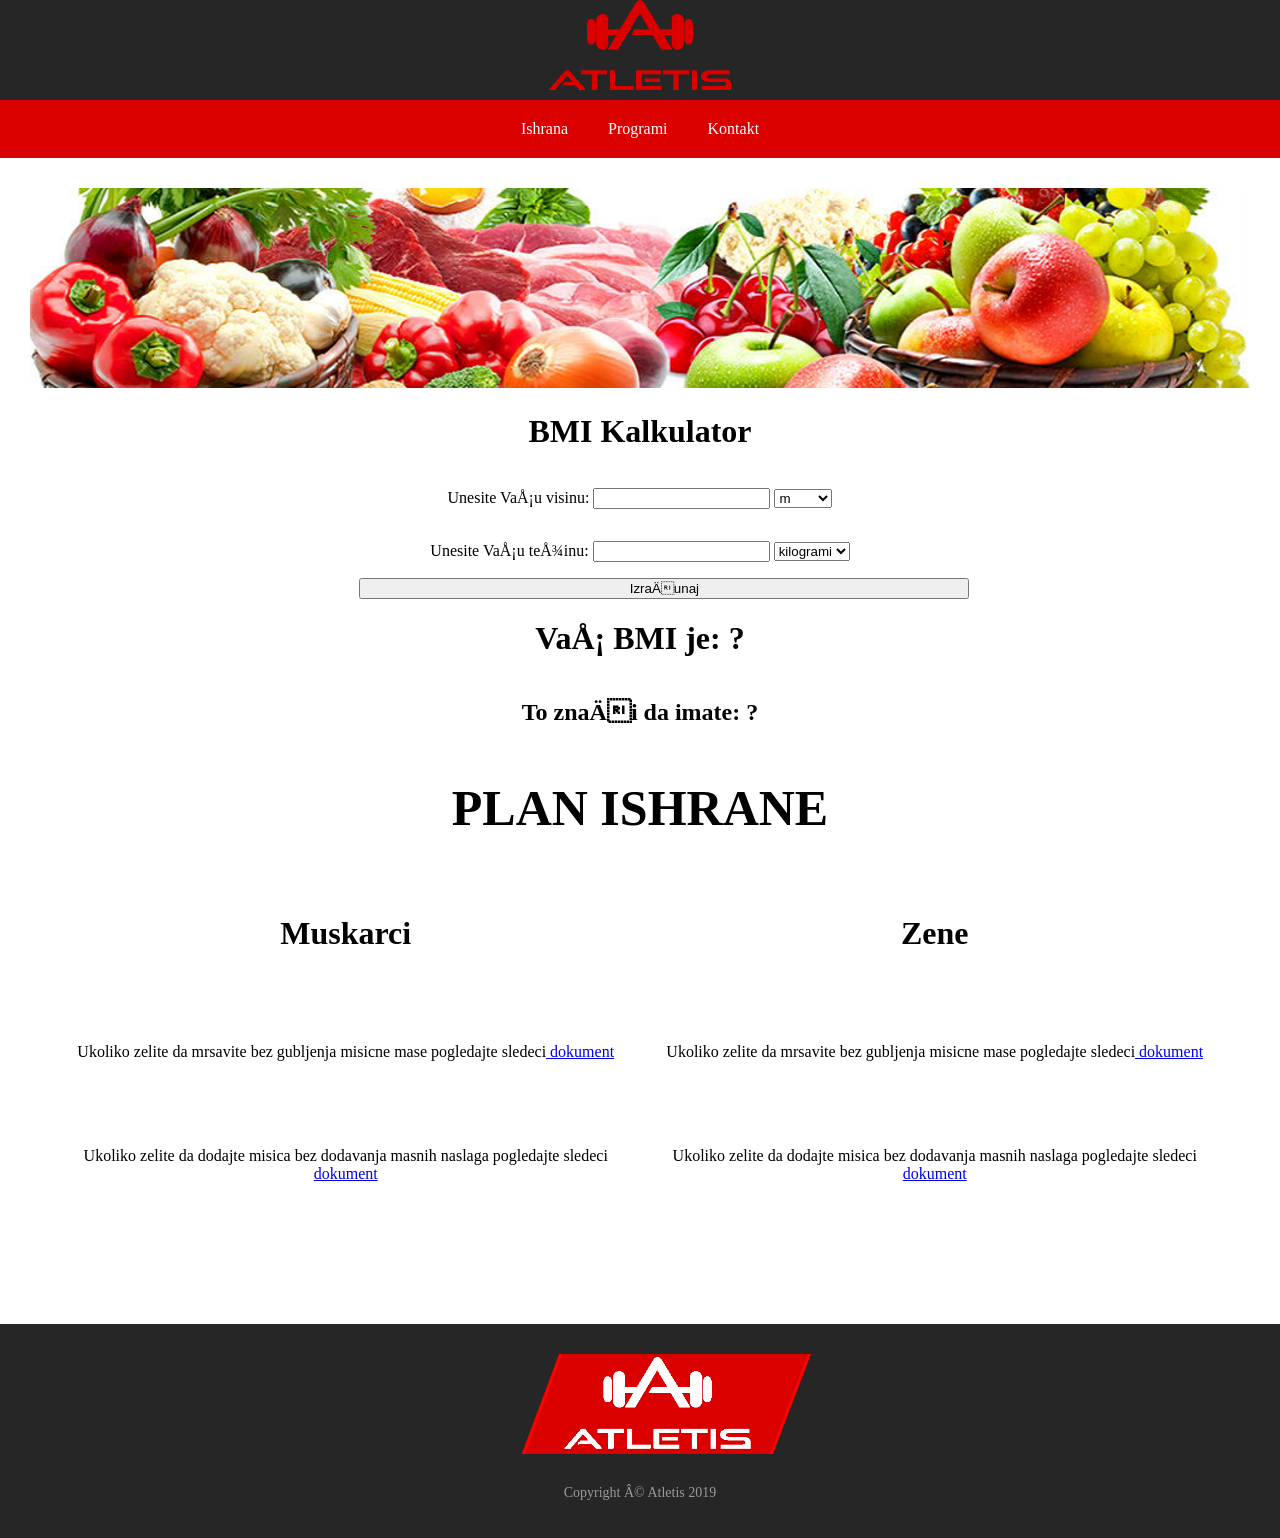
<file: Ishrana.html>
<!DOCTYPE HTML>
<html>

<head>
	<meta charset="ütf-8">
	<meta name="viewport" content="width=device-width, initial-scale=1">
	<title> Atletis Gym </title>
	<link rel="stylesheet" href="css/stil.css">
	<script src="https://code.jquery.com/jquery-3.4.1.js"></script>
	<script src="js/jsIshrana.js"></script>
	<script type="text/javascript">
		$(window).scroll(function () {
			if ($(this).scrollTop() > 100) {
				$('.menu').addClass("sticky");
			}
			else {
				$('.menu').removeClass("sticky");
			}
		})
	</script>
</head>

<body id="body">

	<div class="tekst">
		<a href="Glavna.html"><img src="slike/slika.png" height="90px"></a>
	</div>

	<ul class="menu">
		<li><a href="Ishrana.html">Ishrana</a> </li>
		<li><a href="Programi.html">Programi</a> </li>
		<li><a href="kontakt.html">Kontakt</a> </li>
	</ul>

	<!-------------BMI KALKULATOR---->
	<div class="BMI">
		<img src="slike/guga.png" width="100%" height="200px">


		<div id="maliBMI">
			<h1>BMI Kalkulator</h1>
			<p>Unesite Vašu visinu: <input type="text" id="height" />
				<select type="multiple" id="heightunits">
					<option value="metres" selected="selected">m</option>
					<option value="inches">inči</option>
				</select>
			</p>
			<p>Unesite Vašu težinu: <input type="text" id="weight" />
				<select type="multiple" id="weightunits">
					<option value="kg" selected="selected">kilogrami</option>
					<option value="lb">lb</option>
				</select>
			</p>
			<input type="submit" id = "dugme" value="Izračunaj" onclick="Izračunaj();">

			<h1>Vaš BMI je: <span id="output">?</span></h1>

			<h2>To znači da imate: <span id="comment"> ?</span> </h2>

			<!------- PLAN ISHRANE--->
			<div id="PDF">
			</div>

			<h1 id="planishrane"> PLAN ISHRANE </h1>
		</div>

		<div id="planms">
			<table>
				<tr>
					<td>
						<h1> Muskarci </h1> <br> <br> <br>

						<p> Ukoliko zelite da mrsavite bez gubljenja misicne mase pogledajte sledeci<a
								href="pdf/Muskarci mrsavljenje.pdf"> dokument </a> </p> <br> <br> <br>
						<p> Ukoliko zelite da dodajte misica bez dodavanja masnih naslaga pogledajte sledeci<a
								href="pdf/Muskarci dodavanje misicne mase.pdf"> dokument </a> </p> <br> <br> <br> <br>
					</td>
					<td>
						<h1> Zene </h1> <br> <br> <br>
						<p> Ukoliko zelite da mrsavite bez gubljenja misicne mase pogledajte sledeci<a
								href="pdf/Zene mrsavljenje.pdf"> dokument </a> </p> <br> <br> <br>
						<p> Ukoliko zelite da dodajte misica bez dodavanja masnih naslaga pogledajte sledeci<a
								href="pdf/Zene masa.pdf"> dokument </a> </p> <br> <br> <br> <br>
					</td>
				</tr>
			</table>
		</div>
	</div>



	<footer class="footer">
		<div class="sadrzajFooter">
			<img src="slike/logoDonji.png">
			<div class="foot">Copyright © Atletis 2019</div>
		</div>

	</footer>




</body>

</html>
</file>
<file: css/stil.css>
#body {
  font-family: futur;
  padding:0;
  margin:0;
  box-sizing:border-box;
}
@font-face {
  font-family: "gtr";
  src: url("font/futur.ttf");
 }

.tekst {
	display: flex;
	flex-direction: row;
	justify-content: center;
	text-align: center;
	height: 100px;
	background: #262626;
	font-family: futur;
}
.tekst h1 {	
	display: flex;
	flex-direction: column;
	margin: 0;
	line-height: 100px;
	color: #fff;
	font-size:48px;
	font-family: futur;
}
ul {
	margin:0;
	padding: 0;
	background: #DA0000;
	color: #fff;
	display: table;
	text-align:center;
	width:100%;
}
ul li {
	display: inline-block;
	list-style: none;
	float:none;
}
ul li a {
	
	color: #fff;
	padding:20px;
	display: block;
	text-decoration: none;
	font-family: futur;
	
}
ul li:hover{
	background:#262626;
	color:#f00;
	cursor:pointer;
	transition: background-color 1s;
}

.sticky {
	display: flex;
	flex-direction: row;
	justify-content: center;
	position:fixed;
	top:0;
	left:0;
	width:100%;
	z-index:1000;
}
#tekstislika{
	display: flex;
	flex-direction: row;
	float:left;
	text-align:center;
	width:100%;
}
#pocetna {
	display: flex;
	flex-direction: column;
	background-image: url("../slike/pocetna.jpg");
	background-repeat: no-repeat;
    background-position: center; 
	background-size: cover; 
	width: 100%;
	height: 816px;
}

#tekst{
	position: relative;
	top: 20px;
	font-size: 4vw;
	font-weight: bold;
	text-align: center;
	font-family: gtr;
	color: #fff;
}
#tekst2{
	text-align: center;
	font-size: 1.6vw;
	font-weight: lighter;
	text-align: center;
	font-family: Calibri;
	color: #fff;
	width: 100%;
	padding-top: 30px;
}
.celina {
	display: flex;
	flex-direction: column;
	float: left;
	width: 100%;
	margin-left:auto;
	margin-right:auto;
	background-color: white;
}
#fitnes {
	display: flex;
	flex-direction: column;
	margin-top: 20px;
	margin-left: 30%;
	float: right;
	position:relative;
	width:45%;
	text-align:justify;
}
.slika1 {
	display: flex;
	flex-direction: row;
	justify-content: center;
	padding-right: 10px;
	padding-left: 20px;
}
.slika1 img{
	display: flex;
	flex-direction: row;
	float: left;
	width:50%;
	padding-top: 20px;
}

.podnsalov  {
	display: flex;
	flex-direction: row;
	justify-content: center;
	font-family: gtr;
	font-size: 2vw;
}

.paragraf {
	display: flex;
	flex-direction: row;
	font-family: Calibri;
	font-size: 1.5vw;
	width:80%;
	
}
.podparagraf {
	display: flex;
	flex-direction: row;
	font-family: Calibri;
	font-size: 1.5vw;
	width:70%;
	padding-left:30px;
}

.slika2 {
	display: flex;
	flex-direction: row;
	justify-content: center;
	padding-left: 10px;
	padding-right: 20px;
}
.slika2 img{
	display: flex;
	flex-direction: row;
	float: right;
	position:relative;
	width:50%;
}

.celinap {
	display: flex;
	flex-direction: row;
	float: left;
	width: 100%;
}
#fitnes1p {
	display: flex;
	flex-direction: column;
	padding-top: 20px;
	float: right;
	width:50%;
	text-align:justify;
}
.slika1p {
	display: flex;
	flex-direction: row;
	padding-top: 20px;
	float: left;
	width: 50%;
}
.slika1p img{
	display: flex;
	flex-direction: row;
	margin-left: 20px;
	width: 100%;
}
.podnsalov1p {
	display: flex;
	flex-direction: row;
	font-family: gtr;
	padding-left: 50px;
}
.paragraf1p {
	display: flex;
	flex-direction: row;
	font-family: Calibri;
	font-size: 20px;
	width:80%;
	padding-left: 50px;
}
.podparagraf1p {
	display: flex;
	flex-direction: row;
	font-family: Calibri;
	font-size: 20px;
	width:50%;
	padding-left: 50px;
}
#fitnes2p {
	display: flex;
	flex-direction: column;
	padding-top: 20px;
	float: left;
	width:50%;
	text-align:justify;
}
.slika2p {
	display: flex;
	flex-direction: row;
	padding-top: 20px;
	float: right;
	width: 50%;
}
.slika2p img{
	display: flex;
	flex-direction: row;
	margin-left: 20px;
	width: 100%;
}
.podnsalov2p {
	
	font-family: gtr;
	padding-left: 50px;
}
.paragraf2p {
	
	font-family: Calibri;
	font-size: 20px;
	width:80%;
	padding-left: 50px;	
}
.podparagraf2p {
	font-family: Calibri;
	font-size: 20px;
	width:50%;
	padding-left: 50px;	
}

.footer {
	float: left;
    width: 100%;
    color: #9B9B9B;
    background: #262626;
}

.sadrzajFooter {
	display: block;
    padding: 10px;
    margin: 0px auto;
    text-align: center;
    font: 25px Calibri;
    font-size: 14px;
	
    width:250px;
}

.foot {
	display:inline;
    line-height: 70px;

}
.sadrzajFooter img {
	height:100px;
	margin-top:20px;
}

.container { 
	display: inline-block;
 	margin-left:auto;
 	margin-right:auto;

}

.cursor {
	cursor: pointer;
}

.numbertext {
	color: #262626;
 	font-size: 12px;
  	padding: 8px 12px;
 	position: absolute;
 	top: 0;
}

.row:after {
	content: "";
  	display: table;
  	clear: both;
}

.demo {
	opacity: 0.6;
}

.active,
.demo:hover {
  opacity: 1;
}
.BMI {
	
	padding: 30px; 
	
}
#dugme{
	margin-left: 27%;
	width: 50%;
}
#planishrane {
	text-align: center;
	font-size: 50px;
}
#planms{
	display: flex;
	flex-direction: row;
	padding: 20px;
	text-align:center;
	
	
}

.columnLeft {
	
	float: left;
	width: 90%;
}

.columnRight {
	
	padding-top: 10%;
	text-align: center;
	float: right;
	width: 90%;
}

#PDF h1{
	
	display: flex;
	flex-direction: row;
	align-content: center;

}
#maliBMI{
	display: flex;
	flex-direction: column;
	justify-content: center;
	width: 100%;
	text-align: center;
}

#kontakt{
	display: flex;
	flex-direction: row;
	text-align: center;
	
}

@media (max-width: 1024px) {
  .slika1p, .slika2p {  
    width: 100%;
  }
  
  .slika1p img, .slika2p img {  
    width: 92%;
  }
  
  #fitnes1p, #fitnes2p {   
	display: flex;
	flex-direction: column;
	width: 100%;

  }
  .celinap{
	  flex-direction: column;
  }

  
}

@media (max-width: 700px) {
	#kontakt{
	  flex-direction: column;
	  text-align: center;
	  margin-left: 10%;
  }
}
</file>
